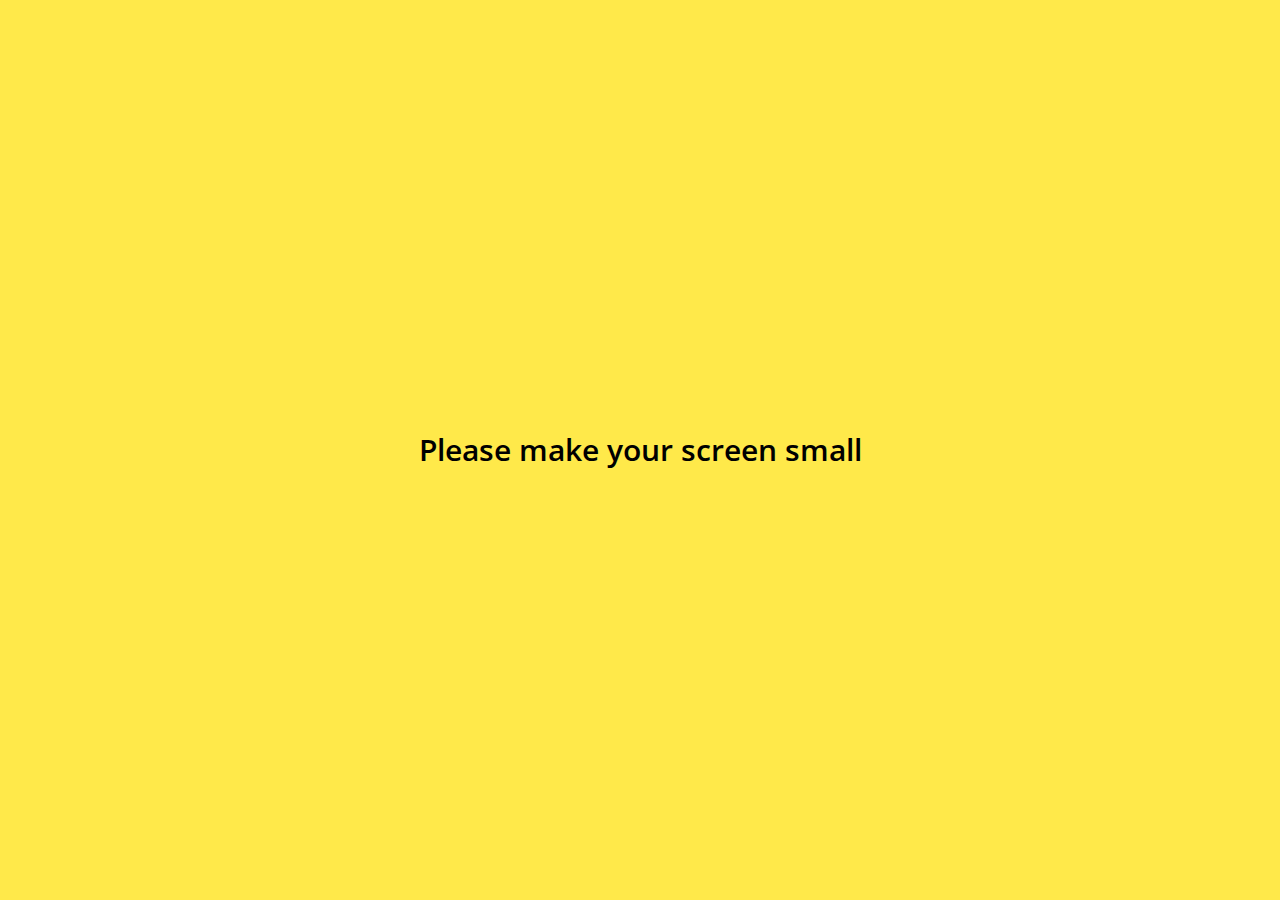
<file: index.html>
<!DOCTYPE html>
<html lang="en">
<head>
  <meta charset="UTF-8">
  <meta name="viewport" content="width=device-width, initial-scale=1.0">
  <meta http-equiv="X-UA-Compatible" content="ie=edge">
  <title>Friends!!</title>
  <link rel="stylesheet" href="https://maxcdn.bootstrapcdn.com/font-awesome/4.7.0/css/font-awesome.min.css">
  <link rel="stylesheet" href="css/style.css">
</head>
<body>
  <header class="top-header">
    <div class="header__top">
      <div class="header__column">
        <i class="fa fa-plane"></i>
        <i class="fa fa-wifi"></i>
      </div>
      <div class="header__column">
        <span class="header__time">18:30</span>
      </div>
      <div class="header__column">
        <i class="fa fa-moon-o"></i>
        <i class="fa fa-bluetooth"></i>
        <span class="header__battery">100% <i class="fa fa-battery"></i></span>
      </div>
    </div>
    <div class="header__bottom">
      <div class="header__column">
        <span class="header__text">Manage</span>
      </div>
      <div class="header__column">
        <span class="header__text">Friends <span class="header__number">1</span></span>
      </div>
      <div class="header__column">
        <i class="fa fa-cog fa-lg"></i>
      </div>
    </div>
  </header>

  <main class="friends">
    <div class="search-bar">
      <i class="fa fa-search"></i>
      <input type="text" placeholder="Find friends, chats, Plus Friends">
    </div>

    <section class="friends__section">
      <header class="friends__section-header">
        <h6 class="friends__section-title">My Profile</h6>
      </header>
      <div class="friends__section-rows">
        <div class="friends__section-row">
          <img src="images/avatar.jpg" alt="">
          <a href="profile.html" class="friends__section-name">Robert</a>
        </div>
        <div class="friends__section-row">
          <img src="images/avatar.jpg" alt="">
          <span class="friends__section-name">Friends' Names Display</span>
        </div>
      </div>
    </section>

    <section class="friends__section">
      <header class="friends__section-header">
        <h6 class="friends__section-title">Friends</h6>
      </header>
      <div class="friends__section-rows">
        <div class="friends__section-row with-tagline">
          <div class="friends__section-column">
            <img src="images/avatar.jpg" alt="">
            <span class="friends__section-name">Taewoo</span>
          </div>
          <span class="friends__section-tagline">Life is short. So live your life</span>
        </div>
      </div>
    </section>
  </main>

  <nav class="tab-bar">
    <a href="index.html" class="tab-bar__tab tab-bar__tab--selected">
      <i class="fa fa-user"></i>
      <span class="tab-bar__title">Friends</span>
    </a>
    <a href="chats.html" class="tab-bar__tab">
      <i class="fa fa-comment"></i>
      <span class="tab-bar__title">Chats</span>
    </a>
    <a href="find.html" class="tab-bar__tab">
      <i class="fa fa-search"></i>
      <span class="tab-bar__title">Find</span>
    </a>
    <a href="more.html" class="tab-bar__tab">
      <i class="fa fa-ellipsis-h"></i>
      <span class="tab-bar__title">More</span>
    </a>
  </nav>

  <div class="bigScreenText">
    <span>Please make your screen small</span>
  </div>

</body>
</html>
</file>
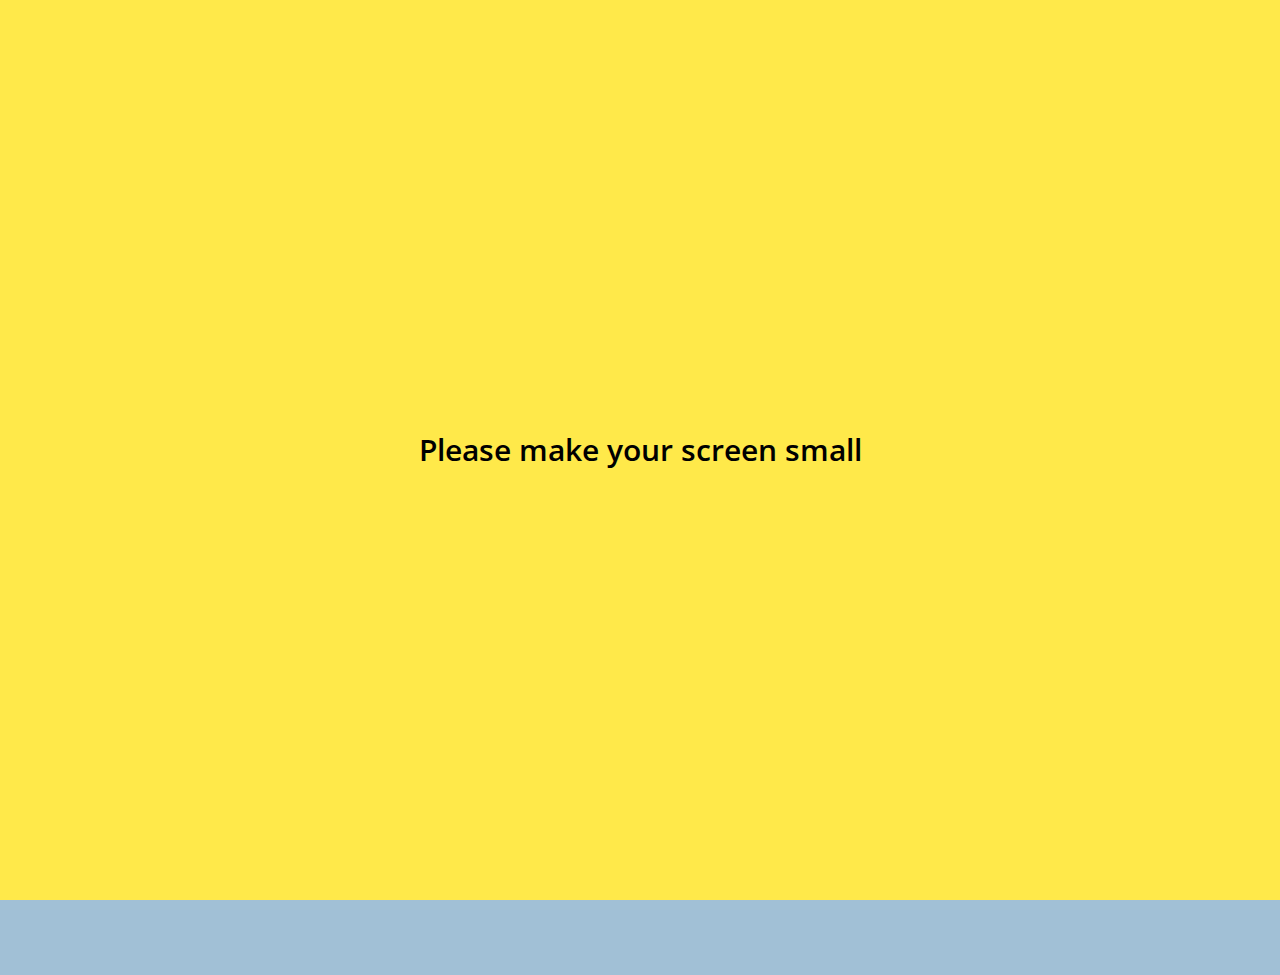
<file: chat.html>
<!DOCTYPE html>
<html lang="en">
<head>
  <meta charset="UTF-8">
  <meta name="viewport" content="width=device-width, initial-scale=1.0">
  <meta http-equiv="X-UA-Compatible" content="ie=edge">
  <title>Chat</title>
  <link rel="stylesheet" href="https://maxcdn.bootstrapcdn.com/font-awesome/4.7.0/css/font-awesome.min.css">
  <link rel="stylesheet" href="css/style.css">
</head>
<body class="body-chat">
  <header class="top-header chat-header">
    <div class="header__top">
      <div class="header__column">
        <i class="fa fa-plane"></i>
        <i class="fa fa-wifi"></i>
      </div>
      <div class="header__column">
        <span class="header__time">18:30</span>
      </div>
      <div class="header__column">
        <i class="fa fa-moon-o"></i>
        <i class="fa fa-bluetooth"></i>
        <span class="header__battery">100% <i class="fa fa-battery"></i></span>
      </div>
    </div>
    <div class="header__bottom">
      <div class="header__column">
        <a href="chats.html">
          <i class="fa fa-chevron-left fa-lg"></i>
        </a>
      </div>
      <div class="header__column">
        <span class="header__text">TAEWOO</span>
      </div>
      <div class="header__column">
        <i class="fa fa-search"></i>
        <i class="fa fa-bars"></i>
      </div>
    </div>
  </header>

  <main class="chat">
    <div class="date-divider">
      <span class="date-divider__text">Wednesday, July, 2, 2018</span>
    </div>
    <div class="chat__message chat__message-from-me">
      <span class="chat__message-time">15:11</span>
      <span class="chat__message-body">Hello! You are awesome</span>
    </div>

    <div class="chat__message chat__message-to-me">
      <img src="images/avatar.jpg" alt="" class="chat__message-avatar">
      <div class="chat__message-center">
        <h3 class="chat__message-username">Taewoo</h3>
        <span class="chat__message-body">This is answer</span>
      </div>
      <span class="chat__message-time">16:11</span>
    </div>
  </main>

  <div class="type-message">
    <i class="fa fa-plus fa-lg"></i>
    <div class="type-message__input">
      <input type="text">
      <i class="fa fa-smile-o fa-lg"></i>
      <span class="record-message">
        <i class="fa fa-microphone fa-lg"></i>
      </span>
    </div>
  </div>

  <div class="bigScreenText">
    <span>Please make your screen small</span>
  </div>

</body>
</html>
</file>
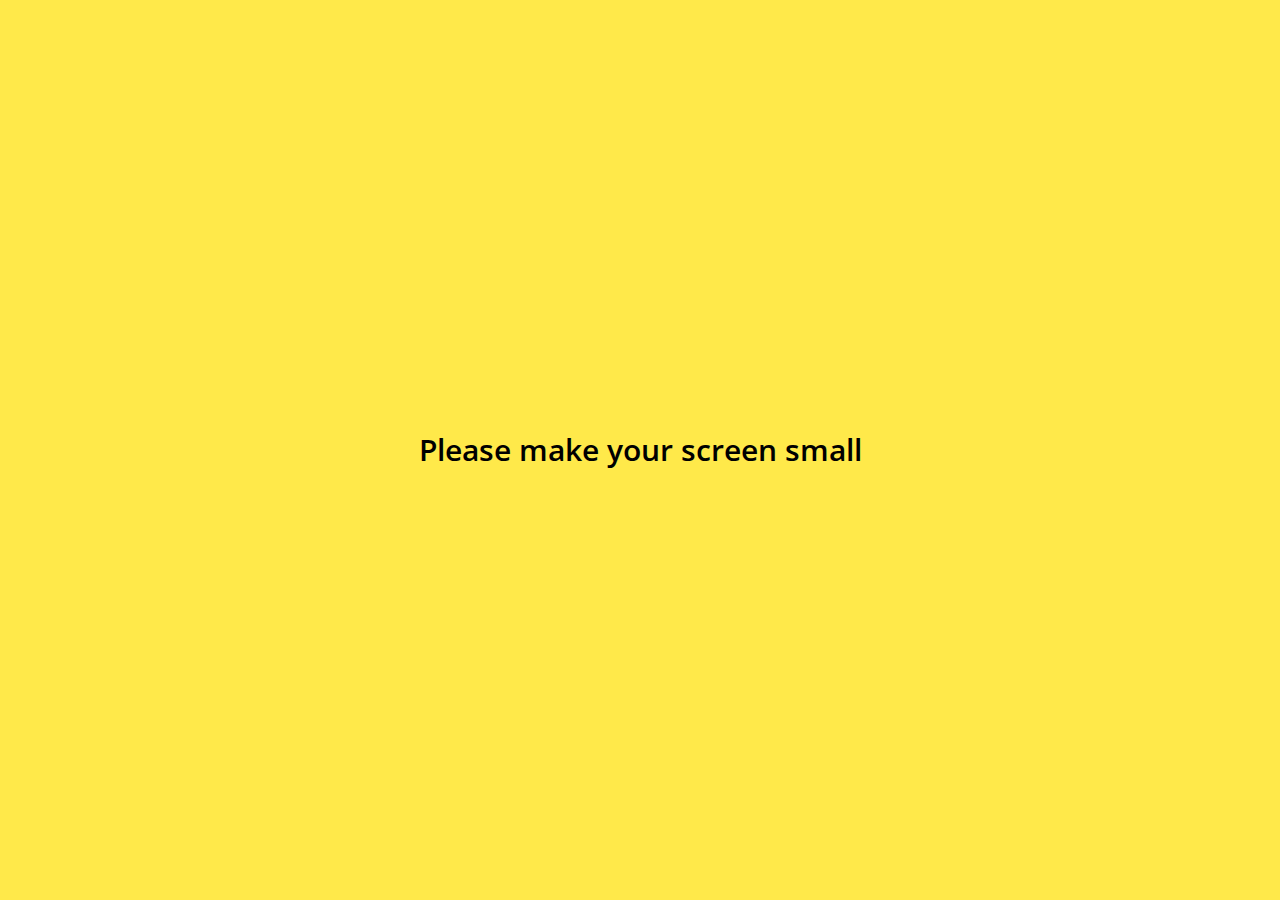
<file: chats.html>
<!DOCTYPE html>
<html lang="en">
<head>
  <meta charset="UTF-8">
  <meta name="viewport" content="width=device-width, initial-scale=1.0">
  <meta http-equiv="X-UA-Compatible" content="ie=edge">
  <title>Chats</title>
  <link rel="stylesheet" href="https://maxcdn.bootstrapcdn.com/font-awesome/4.7.0/css/font-awesome.min.css">
  <link rel="stylesheet" href="css/style.css">
</head>
<body>
  <header class="top-header">
    <div class="header__top">
      <div class="header__column">
        <i class="fa fa-plane"></i>
        <i class="fa fa-wifi"></i>
      </div>
      <div class="header__column">
        <span class="header__time">18:30</span>
      </div>
      <div class="header__column">
        <i class="fa fa-moon-o"></i>
        <i class="fa fa-bluetooth"></i>
        <span class="header__battery">100% <i class="fa fa-battery"></i></span>
      </div>
    </div>
    <div class="header__bottom">
      <div class="header__column">
        <span class="header__text">Edit</span>
      </div>
      <div class="header__column">
        <span class="header__text">Chats <i class="fa fa-caret-down"></i></span>
      </div>
      <div class="header__column">
      </div>
    </div>
  </header>

  <main class="chats">
    <div class="search-bar">
      <i class="fa fa-search"></i>
      <input type="text" placeholder="Find friends, chats, Plus Friends">
    </div>

    <ul class="chats__list">
      <li class="chats__chat">
        <a href="chat.html">
          <div class="chat__content">
            <img src="images/avatar.jpg">
            <div class="chat__preview">
              <h3 class="chat__user">KYUNGMIN</h3>
              <span class="chat__last-message">Hellow! Test Message</span>
            </div>
          </div>
          <div class="chat__date-time">
            15:54
          </div>
        </a>
      </li>

      <li class="chats__chat">
        <a href="chat.html">
          <div class="chat__content">
            <img src="images/avatar.jpg">
            <div class="chat__preview">
              <h3 class="chat__user">Girlfriend</h3>
              <span class="chat__last-message">Hi Taewoo. I am your girlfriend</span>
            </div>
          </div>
          <div class="chat__date-time"> July 29</div>
        </a>
      </li>
    </ul>
    <div class="chat-btn">
      <i class="fa fa-comment"></i>
    </div>
  </main>

  <nav class="tab-bar">
    <a href="index.html" class="tab-bar__tab">
      <i class="fa fa-user"></i><span class="tab-bar__title">Friends</span>
    </a>
    <a href="chats.html" class="tab-bar__tab tab-bar__tab--selected">
      <i class="fa fa-comment"></i><span class="tab-bar__title">Chats</span>
    </a>
    <a href="find.html" class="tab-bar__tab">
      <i class="fa fa-search"></i><span class="tab-bar__title">Find</span>
    </a>
    <a href="more.html" class="tab-bar__tab">
      <i class="fa fa-ellipsis-h"></i><span class="tab-bar__title">More</span>
    </a>
  </nav>

  <div class="bigScreenText">
    <span>Please make your screen small</span>
  </div>

</body>
</html>
</file>
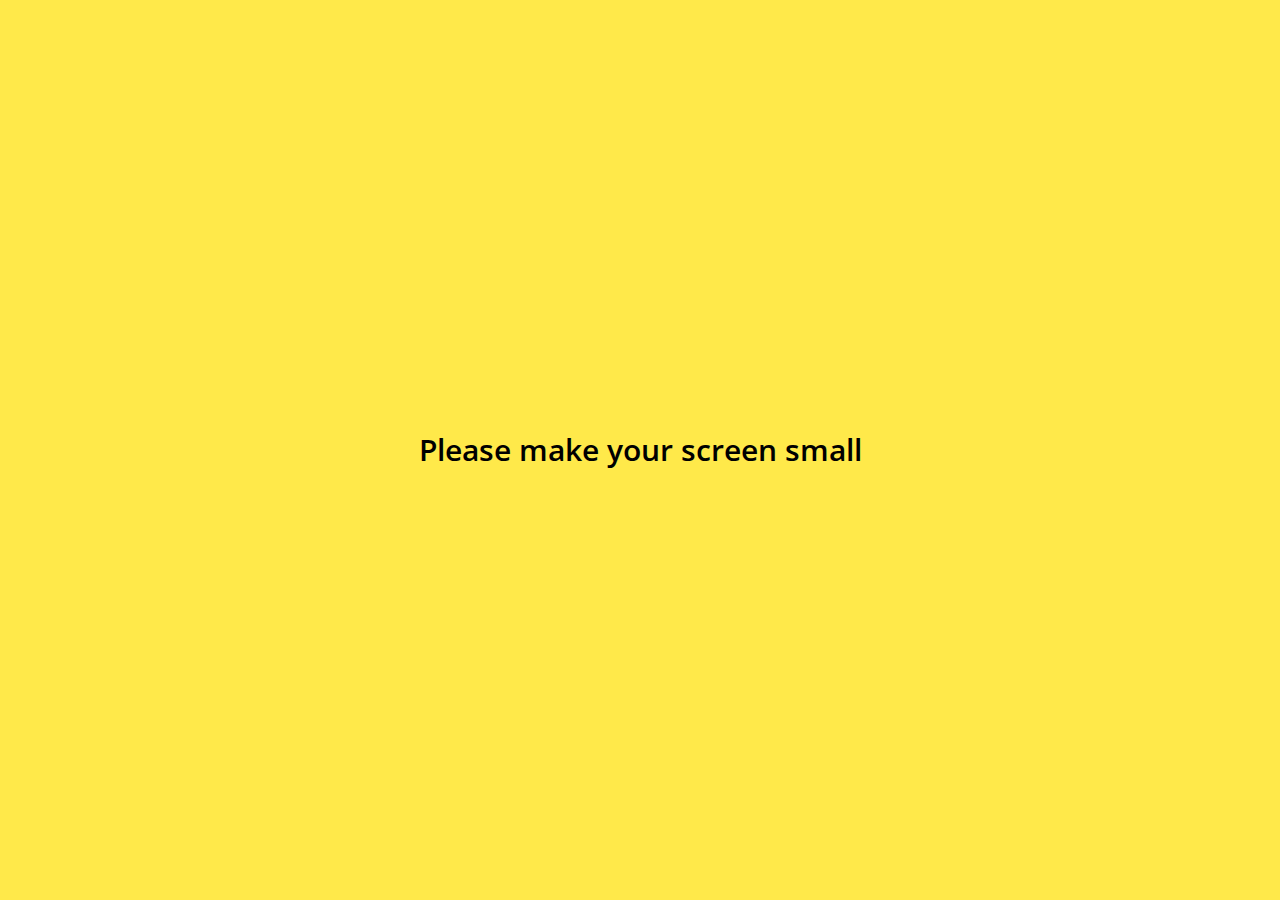
<file: find.html>
<!DOCTYPE html>
<html lang="en">
<head>
  <meta charset="UTF-8">
  <meta name="viewport" content="width=device-width, initial-scale=1.0">
  <meta http-equiv="X-UA-Compatible" content="ie=edge">
  <title>Find</title>
  <link rel="stylesheet" href="https://maxcdn.bootstrapcdn.com/font-awesome/4.7.0/css/font-awesome.min.css">
  <link rel="stylesheet" href="css/style.css">
</head>
<body>
  <header class="top-header">
    <div class="header__top">
      <div class="header__column">
        <i class="fa fa-plane"></i>
        <i class="fa fa-wifi"></i>
      </div>
      <div class="header__column">
        <span class="header__time">18:30</span>
      </div>
      <div class="header__column">
        <i class="fa fa-moon-o"></i>
        <i class="fa fa-bluetooth"></i>
        <span class="header__battery">100% <i class="fa fa-battery"></i></span>
      </div>
    </div>
    <div class="header__bottom">
      <div class="header__column">
        <span class="header__text">Edit</span>
      </div>
      <div class="header__column">
        <span class="header__text">Find</span>
      </div>
      <div class="header__column">
      </div>
    </div>
  </header>

  <main class="find">
    <section class="find__options">
      <div class="find__option">
        <i class="fa fa-address-book fa-lg"></i>
        <span class="find__option-title">Find</span>
      </div>
      <div class="find__option">
        <i class="fa fa-qrcode fa-lg"></i>
        <span class="find__option-title">QR Code</span>
      </div>
      <div class="find__option">
        <i class="fa fa-mobile fa-lg"></i>
        <span class="find__option-title">Shake</span>
      </div>
      <div class="find__option">
        <i class="fa fa-envelope-o fa-lg"></i>
        <span class="find__option-title">Invite via SMS</span>
      </div>
    </section>

    <section class="find__recommended">
      <header>
        <h6 class="recommneded__title">Recommended Friends</h6>
      </header>
      <div class="recommende-none">
        <span class="recommneded__text">You have no recommneded friends.</span>
      </div>
    </section>
  </main>

  <nav class="tab-bar">
    <a href="index.html" class="tab-bar__tab">
      <i class="fa fa-user"></i><span class="tab-bar__title">Friends</span>
    </a>
    <a href="chats.html" class="tab-bar__tab">
      <i class="fa fa-comment"></i><span class="tab-bar__title">Chats</span>
    </a>
    <a href="find.html" class="tab-bar__tab tab-bar__tab--selected">
      <i class="fa fa-search"></i><span class="tab-bar__title">Find</span>
    </a>
    <a href="more.html" class="tab-bar__tab">
      <i class="fa fa-ellipsis-h"></i><span class="tab-bar__title">More</span>
    </a>
  </nav>

  <div class="bigScreenText">
    <span>Please make your screen small</span>
  </div>

</body>
</html>
</file>
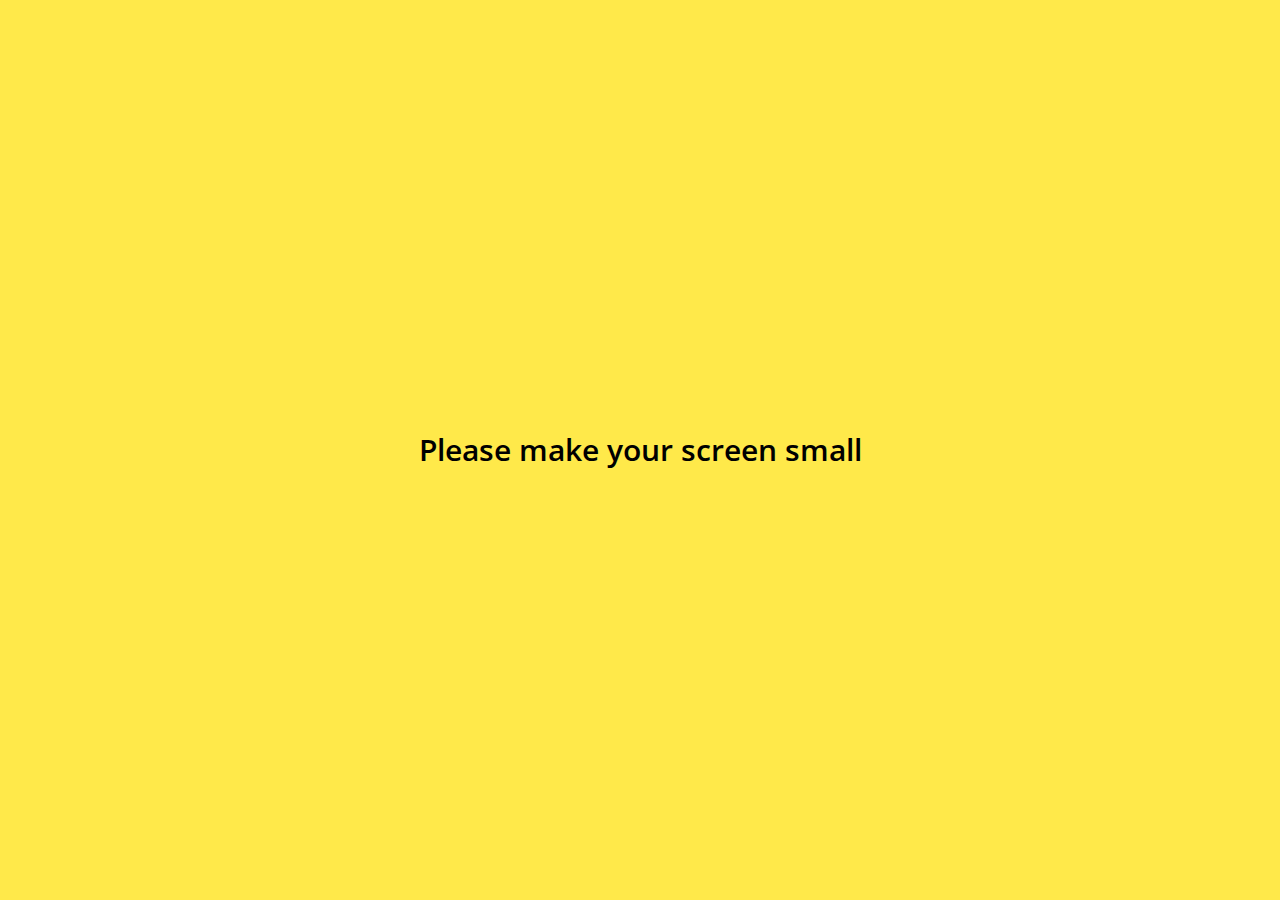
<file: more.html>
<!DOCTYPE html>
<html lang="en">
<head>
  <meta charset="UTF-8">
  <meta name="viewport" content="width=device-width, initial-scale=1.0">
  <meta http-equiv="X-UA-Compatible" content="ie=edge">
  <title>More</title>
  <link rel="stylesheet" href="https://maxcdn.bootstrapcdn.com/font-awesome/4.7.0/css/font-awesome.min.css">
  <link rel="stylesheet" href="css/style.css">
</head>
<body>
  <header class="top-header">
    <div class="header__top">
      <div class="header__column">
        <i class="fa fa-plane"></i>
        <i class="fa fa-wifi"></i>
      </div>
      <div class="header__column">
        <span class="header__time">18:30</span>
      </div>
      <div class="header__column">
        <i class="fa fa-moon-o"></i>
        <i class="fa fa-bluetooth"></i>
        <span class="header__battery">100% <i class="fa fa-battery"></i></span>
      </div>
    </div>
    <div class="header__bottom">
      <div class="header__column">
      </div>
      <div class="header__column">
        <span class="header__text">More</span>
      </div>
      <div class="header__column">
        <i class="fa fa-cog fa-lg"></i>
      </div>
    </div>
  </header>

  <main class="more">
    <header class="more__header">
      <div class="more-header__column">
        <img src="images/avatar.jpg" alt="">
        <div class="more-header__info">
          <h3 class="more-header__title">Taewoo</h3>
          <span class="more-header__subtitle">cooksunghun@naver.com</span>
        </div>
      </div>
      <i class="fa fa-comment-o fa-2x"></i>
    </header>

    <section class="more__options">
      <div class="more__option">
        <i class="fa fa-smile-o fa-2x"></i>
        <span class="more__option-title">Emoticons</span>
      </div>
      <div class="more__option">
        <i class="fa fa-paint-brush fa-2x"></i>
        <span class="more__option-title">Themes</span>
      </div>
      <div class="more__option">
        <i class="fa fa-hand-peace-o fa-2x"></i>
        <span class="more__option-title">Plus Friend</span>
      </div>
      <div class="more__option">
        <i class="fa fa-user-circle-o fa-2x"></i>
        <span class="more__option-title">Account</span>
      </div>
    </section>

    <section class="more__plus-friends">
      <header class="plus-friends__header">
        <h2 class="plus-friends__title">Plus Friends</h2>
        <span class="plus-friends__learn-more">
          <i class="fa fa-info-circle"> Learn More</i>
        </span>
      </header>
      <div class="plus-friends__items">
        <div class="plus-friends__item">
          <i class="fa fa-cutlery"></i>
          <span class="plus-friends__item-title">Order</span>
        </div>
        <div class="plus-friends__item">
          <i class="fa fa-home"></i>
          <span class="plus-friends__item-title">Store</span>
        </div>
        <div class="plus-friends__item">
          <i class="fa fa-television"></i>
          <span class="plus-friends__item-title">Tv Channer/Raido</span>
        </div>
        <div class="plus-friends__item">
          <i class="fa fa-pencil"></i>
          <span class="plus-friends__item-title">Creation</span>
        </div>
        <div class="plus-friends__item">
          <i class="fa fa-graduation-cap"></i>
          <span class="plus-friends__item-title">Education</span>
        </div>
        <div class="plus-friends__item">
          <i class="fa fa-university"></i>
          <span class="plus-friends__item-title">Politics/Society</span>
        </div>
        <div class="plus-friends__item">
          <i class="fa fa-krw"></i>
          <span class="plus-friends__item-title">Finance</span>
        </div>
        <div class="plus-friends__item">
          <i class="fa fa-video-camera"></i>
          <span class="plus-friends__item-title">Moives/Music</span>
        </div>
      </div>
    </section>

    <section class="more__links">
      <div class="more__option">
        <img src="images/kakaoStory.png" alt="" class="more__options-image">
        <span class="more__options-title">Kakao Story</span>
      </div>
      <div class="more__option">
        <img src="images/path.png" alt="" class="more__options-image">
        <span class="more__options-title">Path</span>
      </div>
      <div class="more__option">
        <img src="images/kakaoFriends.png" alt="" class="more__options-image">
        <span class="more__options-title">Kakao Friends</span>
      </div>
    </section>
  </main>

  <nav class="tab-bar">
    <a href="index.html" class="tab-bar__tab">
      <i class="fa fa-user"></i><span class="tab-bar__title">Friends</span>
    </a>
    <a href="chats.html" class="tab-bar__tab">
      <i class="fa fa-comment"></i><span class="tab-bar__title">Chats</span>
    </a>
    <a href="find.html" class="tab-bar__tab">
      <i class="fa fa-search"></i><span class="tab-bar__title">Find</span>
    </a>
    <a href="more.html" class="tab-bar__tab tab-bar__tab--selected">
      <i class="fa fa-ellipsis-h"></i><span class="tab-bar__title">More</span>
    </a>
  </nav>

  <div class="bigScreenText">
    <span>Please make your screen small</span>
  </div>

</body>
</html>
</file>
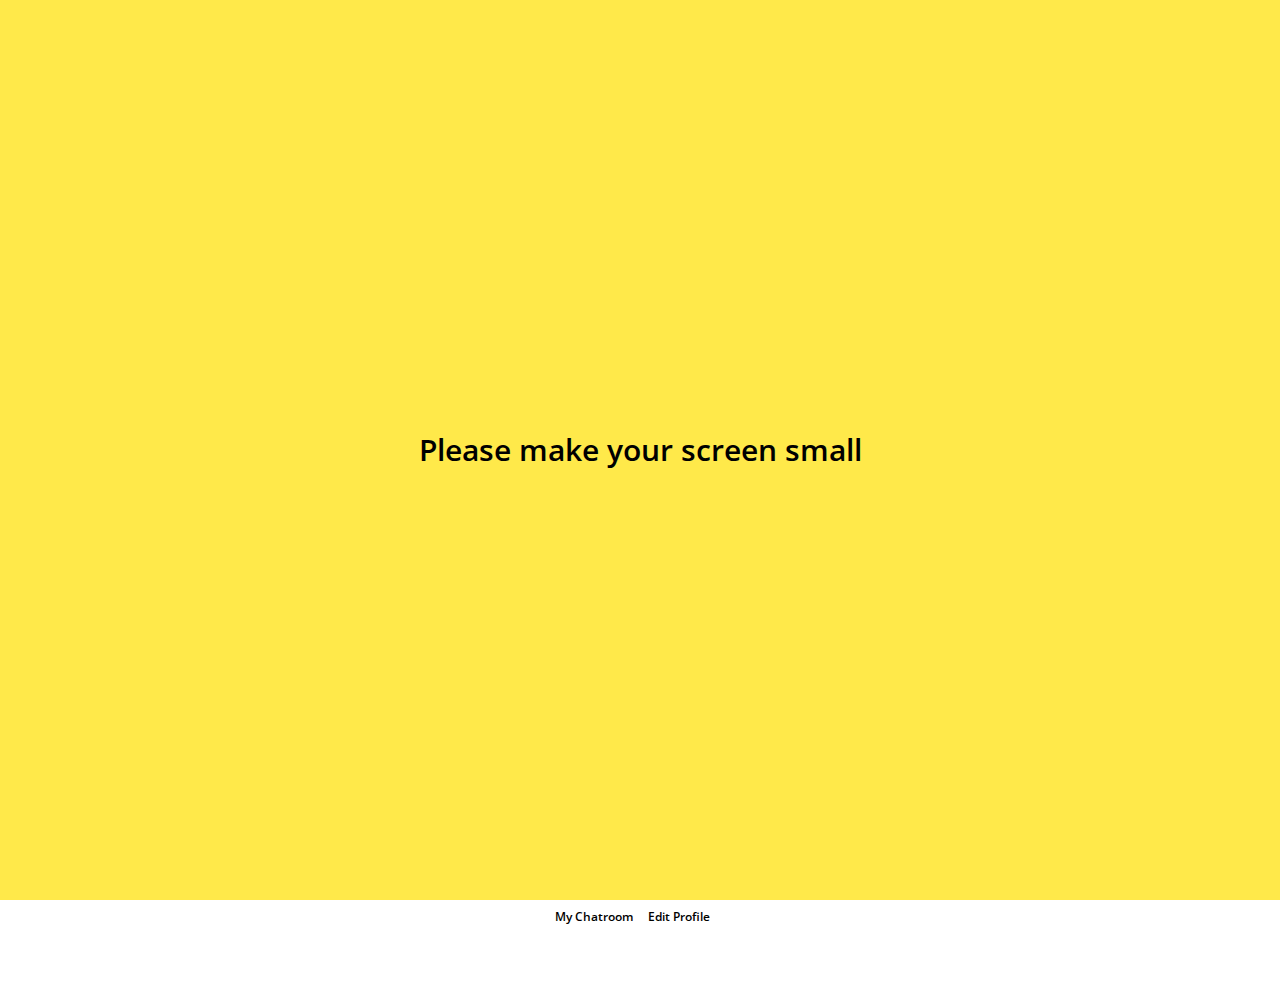
<file: profile.html>
<!DOCTYPE html>
<html lang="en">
<head>
  <meta charset="UTF-8">
  <meta name="viewport" content="width=device-width, initial-scale=1.0">
  <meta http-equiv="X-UA-Compatible" content="ie=edge">
  <title>Profile</title>
  <link rel="stylesheet" href="https://maxcdn.bootstrapcdn.com/font-awesome/4.7.0/css/font-awesome.min.css">
  <link rel="stylesheet" href="css/style.css">
</head>
<body>
  <header class="top-header top-header--transparent">
    <div class="header__top">
      <div class="header__column">
        <i class="fa fa-plane"></i>
        <i class="fa fa-wifi"></i>
      </div>
      <div class="header__column">
        <span class="header__time">18:30</span>
      </div>
      <div class="header__column">
        <i class="fa fa-moon-o"></i>
        <i class="fa fa-bluetooth"></i>
        <span class="header__battery">100% <i class="fa fa-battery"></i></span>
      </div>
    </div>
    <div class="header__bottom">
      <div class="header__column">
        <a href="index.html">
          <i class="fa fa-times fa-lg"></i>
        </a>
      </div>
      <div class="header__column">
      </div>
      <div class="header__column">
        <i class="fa fa-user fa-lg"></i>
      </div>
    </div>
  </header>

  <main class="profile">
    <header class="profile__header">
      <div class="profile__header-continaer">
        <img src="images/avatar.jpg" alt="">
        <h3 class="profile__header-title">Taewoo</h3
      </div>
    </header>

    <div class="profile__container">
      <input type="text" placeholder="cooksunghun@naver.com">
      <div class="profile__actions">
        <div class="profile__action">
          <span class="profile__action-circle">
            <i class="fa fa-comment fa-lg"></i>
          </span>
          <span class="profile__action-title">My Chatroom</span>
        </div>
        <div class="profile__action">
          <span class="profile__action-circle">
            <i class="fa fa-pencil fa-lg"></i>
          </span>
          <span class="profile__action-title">Edit Profile</span>
        </div>
      </div>
    </div>

    <div class="bigScreenText">
      <span>Please make your screen small</span>
    </div>

  </main>

</body>
</html>
</file>
<file: css/style.css>
@import url("https://fonts.googleapis.com/css?family=Open+Sans:400,600");
@import "reset.css";
@import "globals.css";
@import "header.css";
@import "navigation.css";
@import "search-bar.css";
@import "friends.css";
@import "chats.css";
@import "find.css";
@import "more.css";
@import "profile.css";
@import "chat.css";
@import "bigScreen.css";
@import "mobile.css";
</file>
